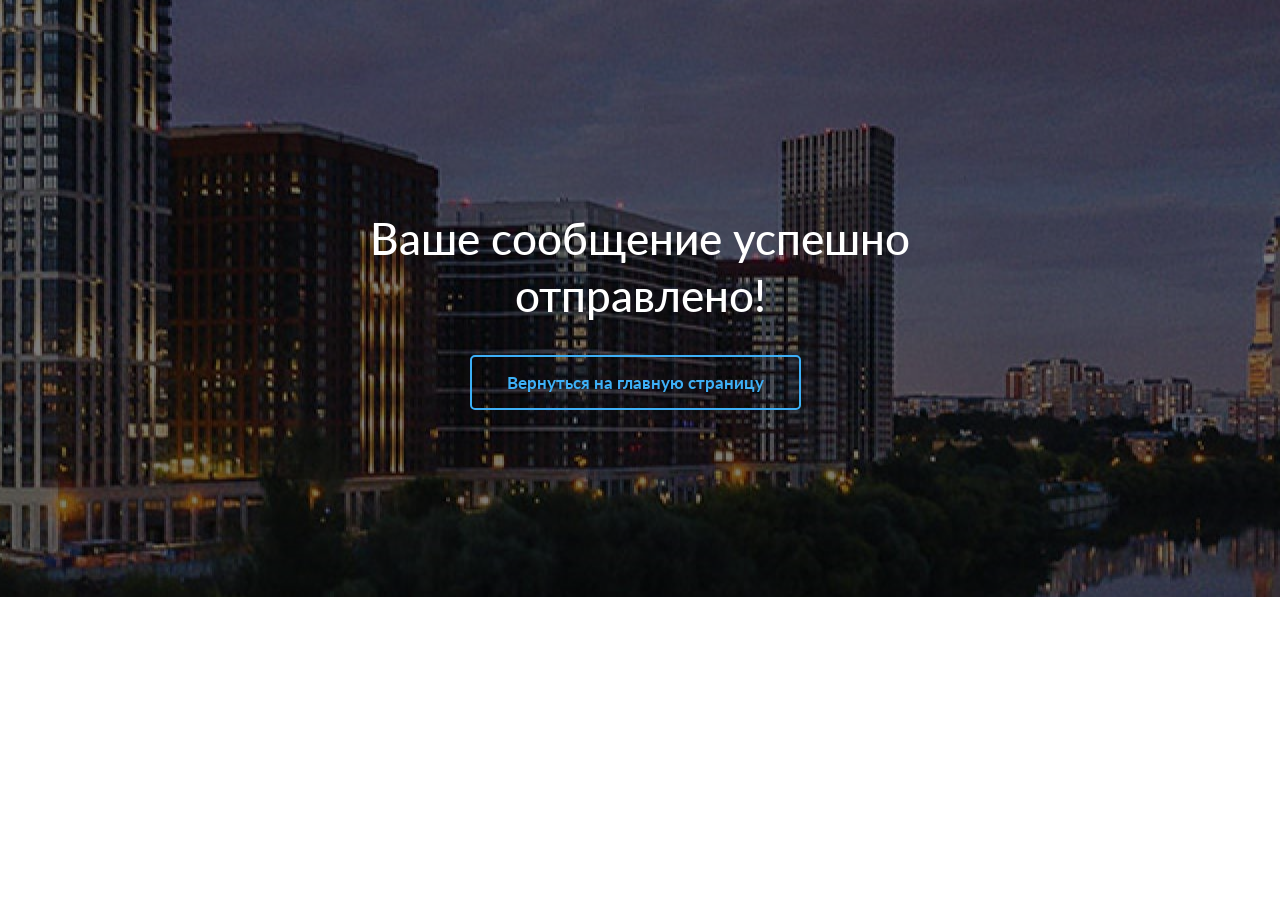
<file: SuccessfullySend.html>
﻿<!DOCTYPE html>

<html lang="en" xmlns="http://www.w3.org/1999/xhtml">
<head>
    <meta charset="utf-8" />
    <title>Бюро Содействия Лизингу</title>
    <meta name="viewport" content="width=device-width, initial-scale=1, maximum-scale=1, user-scalable=no">
    <!-- CSS Files -->
    <link href="css/bootstrap.min.css" rel="stylesheet" media="screen">
    <link href="css/font-awesome.min.css" rel="stylesheet">
    <link href="fonts/icon-7-stroke/css/pe-icon-7-stroke.css" rel="stylesheet">
    <link href="css/animate.css" rel="stylesheet" media="screen">
    <link href="css/owl.theme.css" rel="stylesheet">
    <link href="css/owl.carousel.css" rel="stylesheet">
    <!-- Colors -->
    <link href="css/css-index.css" rel="stylesheet" media="screen">
    <!-- Google Fonts -->
    <link rel="stylesheet" href="http://fonts.googleapis.com/css?family=Lato:100,300,400,700,900,100italic,300italic,400italic,700italic,900italic" />



</head>
<body>
    <!-- /.parallax full screen background image -->
    <div class="fullscreen landing parallax" style="background-image:url('images/bg.jpg');" data-img-width="2000" data-img-height="1333" data-diff="100">
        <div class="overlay">
            <div class="container">
                <div class="row">
                    <div class="col-md-8 col-md-offset-2 text-center">
                        <!-- /.main title -->
                        <h1 class="wow fadeInLeft">
                            Ваше сообщение успешно отправлено!
                        </h1>
                        <!-- /.header button -->
                        <div class="head-btn wow fadeInLeft">
                            <a href="bleasing.ru" class="btn-default">Вернуться на главную страницу</a>
                        </div>
                    </div>
                </div>
            </div>
        </div>
    </div>
</body>
</html>
</file>
<file: fonts/icon-7-stroke/css/pe-icon-7-stroke.css>
@font-face {
	font-family: 'Pe-icon-7-stroke';
	src:url('../fonts/Pe-icon-7-stroke.eot?-2irksn');
	src:url('../fonts/Pe-icon-7-stroke.eot?#iefix-2irksn') format('embedded-opentype'),
		url('../fonts/Pe-icon-7-stroke.woff?-2irksn') format('woff'),
		url('../fonts/Pe-icon-7-stroke.ttf?-2irksn') format('truetype'),
		url('../fonts/Pe-icon-7-stroke.svg?-2irksn#Pe-icon-7-stroke') format('svg');
	font-weight: normal;
	font-style: normal;
}

[class^="pe-7s-"], [class*=" pe-7s-"] {
	display: inline-block;
	font-family: 'Pe-icon-7-stroke';
	speak: none;
	font-style: normal;
	font-weight: normal;
	font-variant: normal;
	text-transform: none;
	line-height: 1;

	/* Better Font Rendering =========== */
	-webkit-font-smoothing: antialiased;
	-moz-osx-font-smoothing: grayscale;
}

.pe-7s-cloud-upload:before {
	content: "\e68a";
}
.pe-7s-cash:before {
	content: "\e68c";
}
.pe-7s-close:before {
	content: "\e680";
}
.pe-7s-bluetooth:before {
	content: "\e68d";
}
.pe-7s-cloud-download:before {
	content: "\e68b";
}
.pe-7s-way:before {
	content: "\e68e";
}
.pe-7s-close-circle:before {
	content: "\e681";
}
.pe-7s-id:before {
	content: "\e68f";
}
.pe-7s-angle-up:before {
	content: "\e682";
}
.pe-7s-wristwatch:before {
	content: "\e690";
}
.pe-7s-angle-up-circle:before {
	content: "\e683";
}
.pe-7s-world:before {
	content: "\e691";
}
.pe-7s-angle-right:before {
	content: "\e684";
}
.pe-7s-volume:before {
	content: "\e692";
}
.pe-7s-angle-right-circle:before {
	content: "\e685";
}
.pe-7s-users:before {
	content: "\e693";
}
.pe-7s-angle-left:before {
	content: "\e686";
}
.pe-7s-user-female:before {
	content: "\e694";
}
.pe-7s-angle-left-circle:before {
	content: "\e687";
}
.pe-7s-up-arrow:before {
	content: "\e695";
}
.pe-7s-angle-down:before {
	content: "\e688";
}
.pe-7s-switch:before {
	content: "\e696";
}
.pe-7s-angle-down-circle:before {
	content: "\e689";
}
.pe-7s-scissors:before {
	content: "\e697";
}
.pe-7s-wallet:before {
	content: "\e600";
}
.pe-7s-safe:before {
	content: "\e698";
}
.pe-7s-volume2:before {
	content: "\e601";
}
.pe-7s-volume1:before {
	content: "\e602";
}
.pe-7s-voicemail:before {
	content: "\e603";
}
.pe-7s-video:before {
	content: "\e604";
}
.pe-7s-user:before {
	content: "\e605";
}
.pe-7s-upload:before {
	content: "\e606";
}
.pe-7s-unlock:before {
	content: "\e607";
}
.pe-7s-umbrella:before {
	content: "\e608";
}
.pe-7s-trash:before {
	content: "\e609";
}
.pe-7s-tools:before {
	content: "\e60a";
}
.pe-7s-timer:before {
	content: "\e60b";
}
.pe-7s-ticket:before {
	content: "\e60c";
}
.pe-7s-target:before {
	content: "\e60d";
}
.pe-7s-sun:before {
	content: "\e60e";
}
.pe-7s-study:before {
	content: "\e60f";
}
.pe-7s-stopwatch:before {
	content: "\e610";
}
.pe-7s-star:before {
	content: "\e611";
}
.pe-7s-speaker:before {
	content: "\e612";
}
.pe-7s-signal:before {
	content: "\e613";
}
.pe-7s-shuffle:before {
	content: "\e614";
}
.pe-7s-shopbag:before {
	content: "\e615";
}
.pe-7s-share:before {
	content: "\e616";
}
.pe-7s-server:before {
	content: "\e617";
}
.pe-7s-search:before {
	content: "\e618";
}
.pe-7s-film:before {
	content: "\e6a5";
}
.pe-7s-science:before {
	content: "\e619";
}
.pe-7s-disk:before {
	content: "\e6a6";
}
.pe-7s-ribbon:before {
	content: "\e61a";
}
.pe-7s-repeat:before {
	content: "\e61b";
}
.pe-7s-refresh:before {
	content: "\e61c";
}
.pe-7s-add-user:before {
	content: "\e6a9";
}
.pe-7s-refresh-cloud:before {
	content: "\e61d";
}
.pe-7s-paperclip:before {
	content: "\e69c";
}
.pe-7s-radio:before {
	content: "\e61e";
}
.pe-7s-note2:before {
	content: "\e69d";
}
.pe-7s-print:before {
	content: "\e61f";
}
.pe-7s-network:before {
	content: "\e69e";
}
.pe-7s-prev:before {
	content: "\e620";
}
.pe-7s-mute:before {
	content: "\e69f";
}
.pe-7s-power:before {
	content: "\e621";
}
.pe-7s-medal:before {
	content: "\e6a0";
}
.pe-7s-portfolio:before {
	content: "\e622";
}
.pe-7s-like2:before {
	content: "\e6a1";
}
.pe-7s-plus:before {
	content: "\e623";
}
.pe-7s-left-arrow:before {
	content: "\e6a2";
}
.pe-7s-play:before {
	content: "\e624";
}
.pe-7s-key:before {
	content: "\e6a3";
}
.pe-7s-plane:before {
	content: "\e625";
}
.pe-7s-joy:before {
	content: "\e6a4";
}
.pe-7s-photo-gallery:before {
	content: "\e626";
}
.pe-7s-pin:before {
	content: "\e69b";
}
.pe-7s-phone:before {
	content: "\e627";
}
.pe-7s-plug:before {
	content: "\e69a";
}
.pe-7s-pen:before {
	content: "\e628";
}
.pe-7s-right-arrow:before {
	content: "\e699";
}
.pe-7s-paper-plane:before {
	content: "\e629";
}
.pe-7s-delete-user:before {
	content: "\e6a7";
}
.pe-7s-paint:before {
	content: "\e62a";
}
.pe-7s-bottom-arrow:before {
	content: "\e6a8";
}
.pe-7s-notebook:before {
	content: "\e62b";
}
.pe-7s-note:before {
	content: "\e62c";
}
.pe-7s-next:before {
	content: "\e62d";
}
.pe-7s-news-paper:before {
	content: "\e62e";
}
.pe-7s-musiclist:before {
	content: "\e62f";
}
.pe-7s-music:before {
	content: "\e630";
}
.pe-7s-mouse:before {
	content: "\e631";
}
.pe-7s-more:before {
	content: "\e632";
}
.pe-7s-moon:before {
	content: "\e633";
}
.pe-7s-monitor:before {
	content: "\e634";
}
.pe-7s-micro:before {
	content: "\e635";
}
.pe-7s-menu:before {
	content: "\e636";
}
.pe-7s-map:before {
	content: "\e637";
}
.pe-7s-map-marker:before {
	content: "\e638";
}
.pe-7s-mail:before {
	content: "\e639";
}
.pe-7s-mail-open:before {
	content: "\e63a";
}
.pe-7s-mail-open-file:before {
	content: "\e63b";
}
.pe-7s-magnet:before {
	content: "\e63c";
}
.pe-7s-loop:before {
	content: "\e63d";
}
.pe-7s-look:before {
	content: "\e63e";
}
.pe-7s-lock:before {
	content: "\e63f";
}
.pe-7s-lintern:before {
	content: "\e640";
}
.pe-7s-link:before {
	content: "\e641";
}
.pe-7s-like:before {
	content: "\e642";
}
.pe-7s-light:before {
	content: "\e643";
}
.pe-7s-less:before {
	content: "\e644";
}
.pe-7s-keypad:before {
	content: "\e645";
}
.pe-7s-junk:before {
	content: "\e646";
}
.pe-7s-info:before {
	content: "\e647";
}
.pe-7s-home:before {
	content: "\e648";
}
.pe-7s-help2:before {
	content: "\e649";
}
.pe-7s-help1:before {
	content: "\e64a";
}
.pe-7s-graph3:before {
	content: "\e64b";
}
.pe-7s-graph2:before {
	content: "\e64c";
}
.pe-7s-graph1:before {
	content: "\e64d";
}
.pe-7s-graph:before {
	content: "\e64e";
}
.pe-7s-global:before {
	content: "\e64f";
}
.pe-7s-gleam:before {
	content: "\e650";
}
.pe-7s-glasses:before {
	content: "\e651";
}
.pe-7s-gift:before {
	content: "\e652";
}
.pe-7s-folder:before {
	content: "\e653";
}
.pe-7s-flag:before {
	content: "\e654";
}
.pe-7s-filter:before {
	content: "\e655";
}
.pe-7s-file:before {
	content: "\e656";
}
.pe-7s-expand1:before {
	content: "\e657";
}
.pe-7s-exapnd2:before {
	content: "\e658";
}
.pe-7s-edit:before {
	content: "\e659";
}
.pe-7s-drop:before {
	content: "\e65a";
}
.pe-7s-drawer:before {
	content: "\e65b";
}
.pe-7s-download:before {
	content: "\e65c";
}
.pe-7s-display2:before {
	content: "\e65d";
}
.pe-7s-display1:before {
	content: "\e65e";
}
.pe-7s-diskette:before {
	content: "\e65f";
}
.pe-7s-date:before {
	content: "\e660";
}
.pe-7s-cup:before {
	content: "\e661";
}
.pe-7s-culture:before {
	content: "\e662";
}
.pe-7s-crop:before {
	content: "\e663";
}
.pe-7s-credit:before {
	content: "\e664";
}
.pe-7s-copy-file:before {
	content: "\e665";
}
.pe-7s-config:before {
	content: "\e666";
}
.pe-7s-compass:before {
	content: "\e667";
}
.pe-7s-comment:before {
	content: "\e668";
}
.pe-7s-coffee:before {
	content: "\e669";
}
.pe-7s-cloud:before {
	content: "\e66a";
}
.pe-7s-clock:before {
	content: "\e66b";
}
.pe-7s-check:before {
	content: "\e66c";
}
.pe-7s-chat:before {
	content: "\e66d";
}
.pe-7s-cart:before {
	content: "\e66e";
}
.pe-7s-camera:before {
	content: "\e66f";
}
.pe-7s-call:before {
	content: "\e670";
}
.pe-7s-calculator:before {
	content: "\e671";
}
.pe-7s-browser:before {
	content: "\e672";
}
.pe-7s-box2:before {
	content: "\e673";
}
.pe-7s-box1:before {
	content: "\e674";
}
.pe-7s-bookmarks:before {
	content: "\e675";
}
.pe-7s-bicycle:before {
	content: "\e676";
}
.pe-7s-bell:before {
	content: "\e677";
}
.pe-7s-battery:before {
	content: "\e678";
}
.pe-7s-ball:before {
	content: "\e679";
}
.pe-7s-back:before {
	content: "\e67a";
}
.pe-7s-attention:before {
	content: "\e67b";
}
.pe-7s-anchor:before {
	content: "\e67c";
}
.pe-7s-albums:before {
	content: "\e67d";
}
.pe-7s-alarm:before {
	content: "\e67e";
}
.pe-7s-airplay:before {
	content: "\e67f";
}
</file>
<file: css/css-index.css>
/**
* Backyard
* Landing Page Template
* Author: MoxDesign - http://www.moxdesign.com
**/

html, body {
	width: 100%;
	overflow-x: hidden;
}
body {
	height:100%;
	font-family: "Lato", "Serif";
	font-weight: 300;
	padding:0;
	margin:0;
	font-size:16px;
	line-height: 28px;
	color: #000; 
	background: #fff;
	overflow-x:hidden;
	position: relative;
}
h1 { font-size: 3em; line-height:1.2em; margin:0 0 .3em; }
h2 { font-size: 1.8em; line-height:1.4em; margin:0 0 .3em;  }
h3 { font-size: 1.4em; line-height:1.4em; }
h4 { font-size: 1.25em; line-height:1.4em;}
h5 { font-size: 1.1em; line-height:1.4em; }
h6 { font-size: 1em; line-height:1.2em; }

h1 a, h2 a, h3 a, h4 a, h5 a, h6 a {
	text-decoration: none
}	 
p { 
	padding: 0 0 1em;
	margin:0;
}
a {
	color: #3eb0f7;
	outline: 0;
	font-weight: bold;
	-webkit-transition: all .8s ease;
	transition: all .8s ease;
} 
a:hover {
	text-decoration: none;
	color: #1f2222;
	-webkit-transition: all .8s ease;
	transition: all .8s ease;
}
.highlight {
	color: #3eb0f7;
}
#preloader { 
	position: fixed; 
	left: 0; 
	top: 0; 
	z-index: 999; 
	width: 100%; 
	height: 100%; 
	overflow: visible; 
	background: #fff url(../images/loading.gif) no-repeat center center;
}
.fullscreen {
    width:100%;
    min-height:100%;
	background-repeat:no-repeat;
    background-position:50% 50%;
    background-position:50% 50%\9 !important;
}
.overlay {
    background-color: rgba(0, 0, 0, 0.5);
    position: relative;
    width: 100%;
    height: 100%;
    display: block;
}
#menu {
	z-index: 99;
}
.navbar-default {
	background: rgba(255, 255, 255, 0.95);
	box-shadow: 0px 0.5px 2px #cecece;
}
.navbar-default .navbar-brand {
    padding: 7px;
}

.navbar-default .navbar-nav > .active > a, 
.navbar-default .navbar-nav > .active > a:hover, 
.navbar-default .navbar-nav > .active > a:focus,
.navbar-default .navbar-nav > .active > a:visited {
	background: transparent;
    color: #3eb0f7;
}
.navbar-default .navbar-nav>li>a:hover, .navbar-default .navbar-nav>li>a:focus {
    color: #3eb0f7;
    background-color: transparent;
}
.btn-default {
	font-size: 17px;
	margin: 30px 0 10px;
	margin-right: 10px;
	line-height: 20px;
	padding: 15px 35px;
	height: 50px;
	border: 2px solid #3eb0f7;
	background: transparent;
	transition: all 0.4s;
	color: #3eb0f7;
	border-radius: 5px;
}
.btn-default:hover, .btn-default:focus, .btn-default:active, .btn-default.active, .open > .dropdown-toggle.btn-default {
	border: 2px solid #3eb0f7;
	background: #3eb0f7;
	color: white;
	text-decoration: none;
}
.btn-primary {
	font-size: 17px;
	margin: 30px 0 10px;
	margin-right: 10px;
	line-height: 20px;
	padding: 15px 35px;
	height: 50px;
	border: 2px solid #3eb0f7;
	background: #3eb0f7;
	transition: all 0.4s;
	color: white;
	border-radius: 5px;
}
.btn-primary:hover, .btn-primary:focus, .btn-primary:active, .btn-primary.active, .open > .dropdown-toggle.btn-primary {
	border: 2px solid #3eb0f7;
	background: transparent;
	color: #3eb0f7;
	text-decoration: none;
}
.btn-secondary {
	font-size: 20px;
	font-weight: 300;
	line-height: 20px;
	padding: 20px 50px;
	height: 65px;
	border: none;
	background: #3eb0f7;
	transition: all 0.4s;
	color: white;
	border-radius: 4px;
}
.btn-secondary:hover, .btn-secondary:focus, .btn-secondary:active, .btn-secondary.active, .open > .dropdown-toggle.btn-secondary {
	background: #1f96e0;
	color: white
}
.logo{
	position: relative;
    float: left;
    margin-right: 15px;
    padding: 9px 10px;
    margin-top: 4px;
    margin-bottom: 8px;
}

.navbar-header a:hover{
    color: #3eb0f7;
}
.landing h1{
	font-size: 2.75em;
    margin: 210px 0 45px 0;
    line-height: 1.3;
    color: #fff;
}
.landing p, .landing h2 {
	color: #fff;
}
.landing-text {
	margin-bottom: 20px;
}
.landing-text p {
	font-size: 17px !important; 
}
.head-btn {
	margin-bottom: 200px;
}
.option {
	text-transform: uppercase;
	padding: 5px;
	min-width: 80px;
	margin-right: 5px;
	transition: all 0.4s;
	font-size: 14px;
	color: #fff;
}
.signup-header {
	margin: 150px 0 100px;
	background: rgba(255,255,255,0.2);
	border-radius: 4px;
	padding-left: 20px;
	padding-right: 20px;	
}
.signup-header h3{
	padding: 20px 0 10px;
	color: white;
	font-weight: 300;
}
.form-header input {
	position: relative;
	padding: 5px 15px;
}
.form-header .form-control {
	border-radius: 0;
	border: solid 1px #dadada;
	background-color: #fff;
	color: #333;
	height: 55px;
}
.form-header .btn {
	border-radius: 0;
	height: 55px;
	width: 100%;
	background-color: #3eb0f7;
	color: white;
	font-size: 17px !important;
	padding: 0 33px;
	border: none;
	margin: 0;
	-webkit-transition: all .8s ease;
	transition: all .8s ease;
}
.form-header .btn:hover {
	background-color: #1f96e0;
	-webkit-transition: all .8s ease;
	transition: all .8s ease;
}
.privacy {
	padding-top: 0;
	font-size: 13px;
}
.signup-header p {
	color: white;
}
.privacy a {
	text-decoration: underline;
	color: white;
	font-weight: 300;
}
#policy {
	padding: 100px 0 70px;
}
#steps {
	padding: 30px 0 70px;
}
#steps h2 {
	font-size: 40px;
	font-weight: 300;
	margin: 15px 0 15px 0;
}
.steps-pic {
	margin-top: 20px;
}
.btn-section {
	padding-top: 20px;
}
#advantages h2 {	
	font-size: 40px;
	font-weight: 300;
	margin: 15px 0 15px 0;
}
#services {
	padding-top: 30px;
	background: #FFFFFF;
}
#services h2 {
	margin: 15px 0 15px 0;
	font-size: 40px;
	font-weight: 300;
}
#services .services-title p {
	font-size: 18px;
}
#services hr {
    color: black;
    margin-top: 10px;
    background-color: black;
    height: 1px;
    width: 80px;
    border: 0;
}
#steps hr {
    color: black;
    margin-top: 10px;
    background-color: black;
    height: 1px;
    width: 90px;
    border: 0;
}
#advantages hr {
    color: black;
    margin-top: 10px;
    background-color: black;
    height: 1px;
    width: 130px;
    border: 0;
}
#company hr {
    color: black;
    margin-top: 10px;
    background-color: black;
    height: 1px;
    width: 100px;
    border: 0;
}
.row-feat {
	padding-top: 10px;
}
.feat-list {
	margin-top: 40px;
}
.feat-list i {
	font-size: 48px;
	float: left;
	width: 20%;
	color: #000;
	height: 100%;
	position: relative;
	opacity: 0.6;
	-webkit-transition: all .8s ease;
	transition: all .8s ease;
}
.feat-list:hover i {
	color: #3eb0f7;
	-webkit-transition: all .8s ease;
	transition: all .8s ease;
}
#services .inner {
	float: left;
	display: inline-block;
	width: 80%;
}
#advantages .inner {
	float: left;
	display: inline-block;
	width: 80%;
}
#advantages {
    padding: 30px 0 70px;
}
#company {
    padding: 30px 0 70px;
}
#company h2 {
    font-size: 40px;
    font-weight: 300;
    margin: 15px 0 15px 0;
}
#services-2 {
	padding: 100px 0 100px;
}
#services-2 h2 {
	font-size: 40px;
	font-weight: 300;
	margin: 15px 0 15px 0;
}
.services-2-pic {
	margin-top: 20px;
}
.subscribe {
	color: #fff;
}
.subscribe p {
	margin: 30px auto 30px;
}
.subscribe-form {
	max-width: 400px;
	margin: 50px auto 150px;
	text-align: center;
	overflow: hidden;
}
.subscribe-form form {
	position: relative;
}
.subscribe-form input {
	max-width: 85%;
	position: relative;
	padding: 5px 25px;
}
.subscribe-form .form-control {
	border-radius: 4px 0 0 4px;
	border: none;
	background-color: rgba(255, 255, 255, 0.6);
	color: #333;
	font-size: 1.2em;
	height: 55px;
}
.subscribe-form button {
	border-radius: 0 4px 4px 0;
	background-color: #3eb0f7;
	color: #ffffff;
	font-size: 1em;
	line-height: 52px;
	position: absolute;
	top: 0px;
	right: 0px;
	padding: 0 30px;
	margin: 0;
	-webkit-transition: all .8s ease;
	transition: all .8s ease;
}
.subscribe-form .btn {
	height: 55px;
}
.subscribe-form .btn:hover {
	background-color: #1f96e0;
	color: #fff;
	-webkit-transition: all .8s ease;
	transition: all .8s ease;
}
.subscribe-form .form-control::-webkit-input-placeholder {
	color: #333;
}
.subscribe-form .form-control:-moz-placeholder { 
	color: #333;  
}
.subscribe-form .form-control::-moz-placeholder { 
	color: #333;  
}
.subscribe-form .form-control:-ms-input-placeholder {  
	color: #333;  
}
#package {
	padding-top: 100px;
}
.title-line {
    width: 100px;
    height: 3px;
    margin: 0 auto;
    background: #3eb0f7;
}
.price-box {
	border: solid 1px #d1d1d1;
}
.package-option {
	padding: 50px 0 100px;
}
.package-option ul {
	padding: 0;
}
.price-heading h3 {
	margin-top: 0;
}
.price-heading i {
	color: #d1d1d1;
	font-size: 75px;
	margin-top: 20px;
}
.price-group {
	padding: 30px 0 10px;
}
.price-group .dollar {
	font-size: 20px;
	position: relative;
	bottom: 48px;
}
.price-group .price {
	color: #3eb0f7;
	font-size: 90px;
	font-weight: 500;
}
.price-group .time {
	font-size: 18px;
}
.price-services li {
	margin-left: 30px;
	margin-right: 30px;
	list-style: none;
	border-bottom: solid 1px #d1d1d1;
	line-height: 40px;
}
.btn-price {
	margin: 5px 0 15px;
	font-size: 17px;
	padding: 7px 35px;
	height: 40px;
	background: #3eb0f7;
	transition: all 0.4s;
	color: white;
	border-radius: 4px;	
}
.btn-price:hover {
	background: #1f96e0;
	color: white;
}

.requi a img, img {
	max-height: 200px;
	margin: 0 20px;
	opacity:1.0;
	float: left;
}
.about p {

}
.glyphicon {
    font-size: 40px;
    width: 15%;
    float:left;
    color:rgba(0,0,0,.5);
}
.glyphicon:hover {
    color: #3eb0f7;
}
#testi {
	padding: 100px 0 100px;
}
.testi-item {
	display: block;
	width: 100%;
	height: auto;
	position: relative;
	margin-top: 30px;
}
.testi-item .box {
	margin-right: 15px;
	margin-left: 15px;
}
.testi-item .box .message {
	padding: 20px;
	font-style: italic;
	line-height: 30px;
	font-weight: 300;
	font-size: 20px;
}
.testi-item .requisite-pic img {
	width: 70px;
	height: 70px;
	border-radius: 50%;
	max-width: 100%;
}
.testi-item .requisite-info .requisite-name {
	margin-top: 10px;
	font-size: 16px;
}
.testi-item .requisite-info .company {
	font-style: italic;
	color: #3eb0f7;
}
.owl-theme .owl-controls .owl-page span{
	background: #3eb0f7;
}
.video-header {
	margin: 40px 0 30px;
}
.video-embed {
	position: relative;
	padding-top: 56.25%; 
	height: 0;
	background-color: #000000;
	-webkit-box-shadow: 0 5px 15px rgba(0,0,0,0.2);
	box-shadow: 0 5px 15px rgba(0,0,0,0.2);
}
.video-embed iframe {
	position: absolute;
	top: 0;
	left: 0;
	width: 100%;
	height: 100%;
}
.action {
	color: #fff;
}
.action h2 {
	margin-top: 10px;
	font-size: 40px;
	font-weight: 300;
}
.download-cta {
	padding: 50px 0 50px;
}
.item .arrow {
    position: absolute;
    top: 40px;
    left: -50px;
    width: 100px;
    height: 20px;
    background-image: url("images/arrow.png");
    background-repeat: no-repeat;
}
#contact {
	width: 100%;
	min-height: 100%;
}
#contact  h2{
	color: white;
}
.form-group {
	margin-top: 20px;
}
.ul-address a {
	font-weight: normal;
}
.ul-address a:hover {
	color: white;
}
.ul-address li {
	padding-right: 20px; 
	margin-bottom: 8px; 
	list-style: none;
	color: white;
}
.ul-address i {
	margin-left: 15px;
	position: absolute; 
	left: 0;
	color: #3eb0f7; 
	font-size: 25px;
	line-height: 30px;
}
.contact-row {
	margin: 100px 0 100px;
}
#contact-form {
	margin: 0 auto;
}
#contact-form input {
	position: relative;
	padding: 5px 25px;
	width: 100%;
}
#contact-form textarea {
	position: relative;
	padding: 10px 25px;
	width: 100%;
	height: 120px !important;
}
#contact-form .form-control {
	border-radius: 3px;
    border: 0px;
    background-color: transparent;
    color: #fff;
    font-size: 1.0em;
    height: 40px;
    box-shadow: inset 0 0 0 2px #fff;
    font-weight: 500;
    letter-spacing: 0.10em;
    text-transform: uppercase;
}
#contact-form .btn {
	height: 55px;
    width: 50%;
    background-color: transparent;
    color: #ffffff;
    font-size: 17px !important;
    line-height: 18px;
    padding: 0 33px;
    border: none;
    border-radius: 5 px;
    margin: 0;
    -webkit-transition: all .8s ease;
    transition: all .8s ease;
    box-shadow: inset 0 0 0 2px #fff;
}
#contact-form .btn:hover {
	background-color: rgba(144, 144, 144, 0.25);
	-webkit-transition: all .8s ease;
	transition: all .8s ease;
}
#footer {
	background: #fff;
	padding: 50px 0 50px;
}
.social ul {
	padding: 0;
	list-style: none;
}
.social li {
	display: inline-block;
	padding-right: .3em;
	padding-bottom: .3em;
}
.social li a {
	display: block;
	width: 40px;
	height: 40px;
	line-height: 40px;
	color: #3eb0f7;
	border-radius: 50%;
	background: #fff;
	border: solid 1px #3eb0f7;
	-webkit-transition: all .8s ease;
	transition: all .8s ease;
}
.social li a:hover {
	color: #fff;
	background: #3eb0f7;
}
#shortcode-basic {
	padding: 70px 0 10px;
}
#shortcode-button {
	padding: 50px 0 10px;
	width: 100%;
	min-height: 100%;
}
#shortcode-button .form-horizontal {
	padding-left: 20px;
	padding-right: 20px;
}
#shortcode-icon {
	padding: 70px 0 10px;
}
#shortcode-alert {
	padding: 70px 0 10px;
}
#shortcode-table {
	padding: 70px 0 10px;
}
#shortcode-column {
	padding: 50px 0 10px;
}
.social-icons i {
	color: #3eb0f7;
	font-size: 30px;
	line-height: 40px
}
#shortcode-alert {
	padding: 70px 0 30px;
}
.alert { 
	border: none; 
	border-radius: 0; 
	position: relative; 
	font-size: 17px; 
	line-height: 22px; 
	padding: 16px; 
	padding-left: 60px; 
}
.alert i { 
	font-size: 28px; 
	position: absolute; 
	left: 15px; 
	top: 13px; 
} 
.icon-demo i {
	font-size: 70px;
	margin-right: 20px;
}
.table > thead > tr > th { 
	background: #3eb0f7; 
	color: #fff; 
	border-bottom: 0; 
	text-transform: uppercase; 
}
.table > thead > tr > th, 
.table > tbody > tr > td { 
	font-size: 15px; 
	font-weight: 300; 
	padding: 20px 20px; 
}
.table-bg > tbody > tr:nth-child(odd) > td, 
.table-bg > tbody > tr:nth-child(odd) > th { 
	background: #fff; 
}
.table-bg > tbody > tr:nth-child(even) > td, 
.table-bg > tbody > tr:nth-child(even) > th { 
	background: #f6f6f6; 
}
.scrollToTop{
	width: 40px; 
	height: 40px;
	padding: 5px;
	font-size: 30px;
	text-align: center; 
	background: rgba(0, 0, 0, 0.2);
	color: white;
	position: fixed;
	bottom: 20px;
	right: 20px;
	border-radius: 50%;
	display: none;
}
.scrollToTop:hover{
	color: #3eb0f7;
}
.control-group .controls {
	overflow-x: hidden;
}
/* iPads (portrait) ----------- */
@media only screen 
and (min-width : 768px) 
and (max-width : 1024px) 
and (orientation : portrait) {
	.head-btn {
		margin: 50px 0 100px;
	}
	.signup-header {
		margin: 50px 0 100px;
	}
	.price-services li {
		margin-left: 15px;
		margin-right: 15px;
	}
	.btn-price {
		padding: 7px 25px;
	}
	#steps {
		padding: 30px 0 50px;
	}
	#policy {
		padding: 30px 0 50px;
	}
	#steps h2, #services-2 h2 {
		text-align: center;
	}
	#steps p, #services-2 p {
		text-align: center;
	}
	.btn-section {
		text-align: center;
	}
	#services {
		padding-top: 75px;
	}
	.services-img {
		margin-top: 0;
	}	
	.row-feat {
		padding-top: 10px;
		padding-bottom: 40px;
	}
	#services-2 {
		padding: 80px 0 80px;
	}
	.services-2-pic {
		margin-top: 40px;
	}
	#requisite img {
		margin: 10px 0 10px;
		max-height: 40px;
	}	
	.video-header {
		margin: 50px 0 30px;
	}
	#bottom-action {
		text-align: center;
	}
	.button-demo li {
		padding-bottom: 50px;
	}
}

/* iPads (landscape) ----------- */
@media only screen 
and (min-width : 768px) 
and (max-width : 1024px) 
and (orientation : landscape) {
	.center{
		    margin: 180px 0 450px 0;
	}	
	.landing-text {
		margin: 40px 0 70px 0;
	}
	.signup-header {
		margin-top: 250px;
	}
	.steps-pic {
		margin-top: 100px;
	}
	.services-img {
		margin-top: 30px;
	}	

	.inner p {
		font-size: 15px;
		color:#5c5c5c;
	}

	.services-2-pic {
		margin-top: 50px;
	}
	
	.video-header {
		margin: 50px 0 30px;
	}
}
.vertical {
    border-left: solid 1px #ffffff;
    padding: 1em 0 1em 3em;
}
ul.vertical li {
	display: block;
    padding: 1.3em 0 0 0;
}
/* smart-phone ----------- */
@media (max-width: 767px) {
	.logo {
		margin: 40px 0 30px 0;
	}
	.head-btn {
		margin: 30px 0 80px;
	}
	.signup-header {
		margin: 70px 0 80px;
	}
	#steps {
		padding: 70px 0 70px;
	}
	#policy {
		padding: 70px 0 70px;
	}
	#steps h2, #services-2 h2 {
		font-weight: 150;
		text-align: center;
	}
	#steps p, #services-2 p {
		text-align: center;
	}
	.btn-section {
		text-align: center;
	}
	#services {
		padding-top: 50px;
	}
	.row-feat {
		padding-top: 10px;
		padding-bottom: 40px;
	}
	.feat-list i {
		padding-left: 40px;
	}
	#services-2 {
		padding: 40px 0 50px;
	}
	.services-2-pic {
		margin-top: 50px;
	}
	#package {
		padding-top: 80px;
	}
	.package-option {
		padding: 50px 0 50px;
	}
	.price-box {
		margin-bottom: 30px;
	}
	#requisite img {
		margin: 10px 0 10px;
	}	
	.contact-left {
		margin-bottom: 50px;
	}
	.video-header {
		margin: 50px 0 30px;
	}
	#bottom-action {
		text-align: center;
	}
}	
/* iPhone 6Plus (landscape) ----------- */
@media (max-width: 736px) {
	.services-img {
		margin-top: 0;
	}
}

/* iPhone 6 (landscape) ----------- */
@media (max-width: 667px) {
	.logo {
		margin: 30px 0 30px 0;
	}
	.landing h1{
		font-size: 50px;
		margin: 10px 0 25px 0;
	}
	.landing-text {
		margin-top: 20px;
	}
	.subscribe p {
		margin: 25px auto 15px;
	}
	.subscribe-form {
		margin: 20px auto 100px;
	}
	.action h2 {
		margin-top: 70px;
	}
	.download-cta {
		padding: 50px 0 100px;
	}
}

/* iPhone 5 (landscape) ----------- */
@media (max-width: 568px){
	.logo {
		margin: 15px 0 15px 0;
	}
	.landing h1{
		font-size: 40px;
		margin: 20px 0 10px 0;
	}
	.landing-text p {
		font-size: 1.2em;
    	margin: 0.7em 0 0 0;
	}
	#steps {
		padding-top: 50px;
	}
	#policy {
		padding-top: 50px;
	}
	#services {
		padding-top: 50px;
	}
	.feat-list i {
		padding-left: 20px;
	}
	#services-2 {
		padding: 50px 0 70px;
	}
	#screenshot {
		padding-top: 70px;
	}	
	.screenshots {
		padding-top: 30px;
		padding-bottom: 70px;
	}
	#testi {
		padding: 70px 0 70px;
	}
	.testi-item .box .message {
		line-height: 25px;
		font-size: 18px;
	}
	.action h2 {
		margin: 50px 0 20px;
	}
	.download-text p {
		line-height: 1.5;	
	}	
}

/* iPhone 4 (landscape) ----------- */
@media (max-width: 480px) {
	.feat-list i {
		padding-left: 5px;
	}
	.action h2 {
		font-size: 30px;
	}
	.button-demo li {
		padding-bottom: 50px;
	}
}

/* smart phone width: 360px ----------- */
@media (max-width: 360px) {
	#steps h2, #services h2, #services-2 h2 {
		font-size: 30px;
	}
	.feat-list i {
		padding-left: 0;
	}
	#services .inner {
		padding-left: 15px;
	}
	.video-header {
		margin: 30px 0 30px;
	}
}

/* iPhone 4/5 (portrait) ----------- */
@media (max-width: 320px) {
	.logo {
		margin: 30px 0 20px 0;
	}
	.landing h1{
		margin: 20px 0 35px 0;
	}
	.btn-default {
		font-size: 16px;
		margin: 30px 0 10px;
		padding: 15px 30px;
		height: 35px;
		border-radius: 80px;
	}
	.btn-primary {
		font-size: 17px;
	    margin: 30px 0 10px;
	    margin-right: 10px;
	    line-height: 20px;
	    padding: 15px 35px;
	    height: 50px;
	    border: none;
	    background: #3eb0f7;
	    transition: all 0.4s;
	    color: white;
	    border-radius: 5px;
	}
	.subscribe-form {
		margin: 50px auto 110px;
	}
	.subscribe-form input {
		padding: 5px 15px;
	}
	.subscribe-form button {
		padding: 0 15px;
	}
	.action h2 {
		margin: 70px 0 20px;
	}
	.table > thead > tr > th, 
	.table > tbody > tr > td { 
		padding: 20px 10px; 
	}
}
</file>
